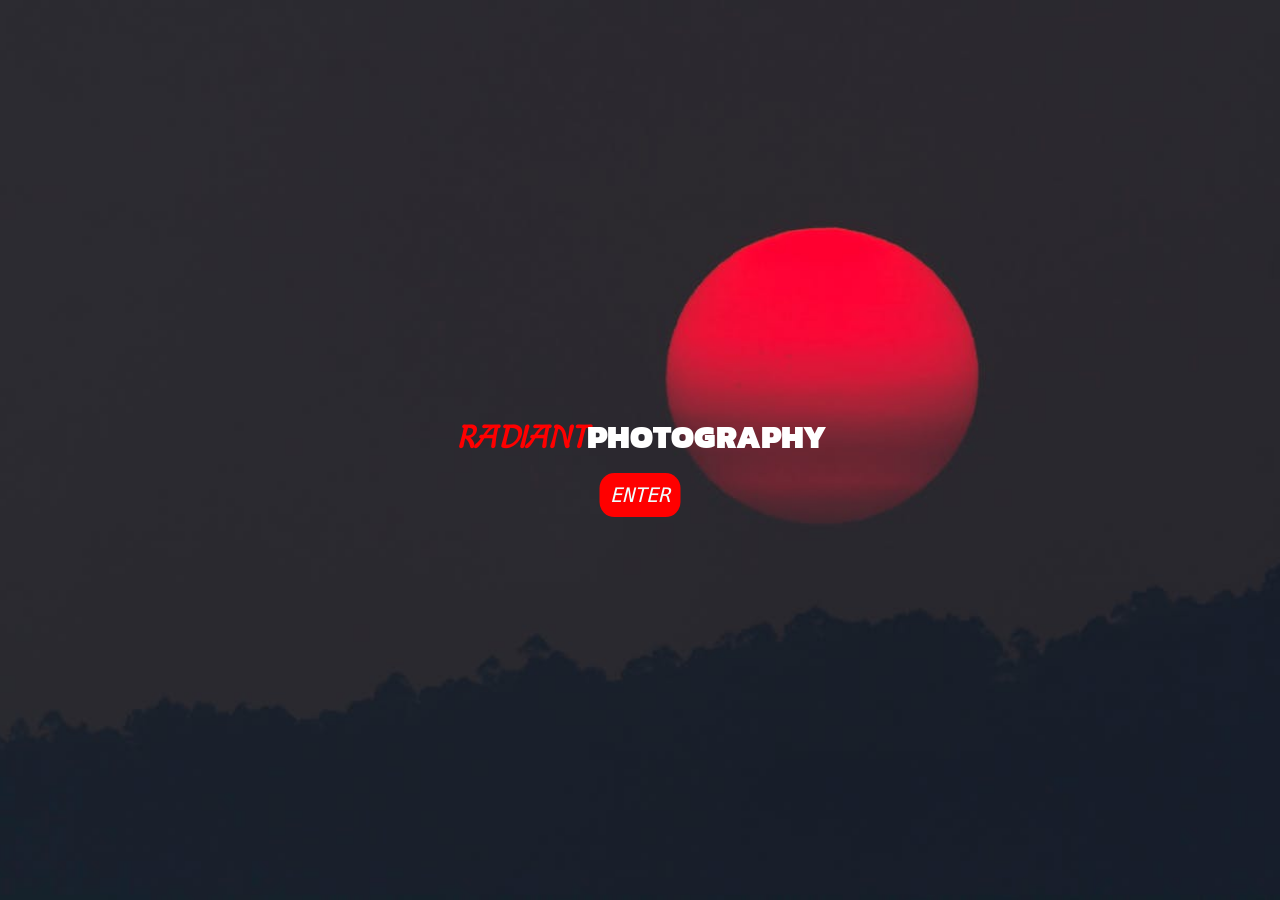
<file: index.html>
<!DOCTYPE html>
<html lang="en">
<head>
    <meta charset="UTF-8">
    <meta http-equiv="X-UA-Compatible" content="IE-edge">
    <meta name="viewport" content="width=device-width, initial-scale=1.0">
    <title>RadiantPhotography</title>
    <link rel="stylesheet" href="style.css">
    <!---fonts-->
    <link rel="preconnect" href="https://fonts.googleapis.com">
    <link rel="preconnect" href="https://fonts.gstatic.com" crossorigin>
    <link href="https://fonts.googleapis.com/css2?family=Playwrite+IN:wght@100..400&display=swap" rel="stylesheet">

</head>
<body>
    <div class="Upper_section">
        <div class="Content">
         <h1>RADIANT<span>PHOTOGRAPHY</span></h1>  
         <a href="index2.html">Enter</a>  
        </div>
     
        
    </div>
    
</body>
</html>
</file>
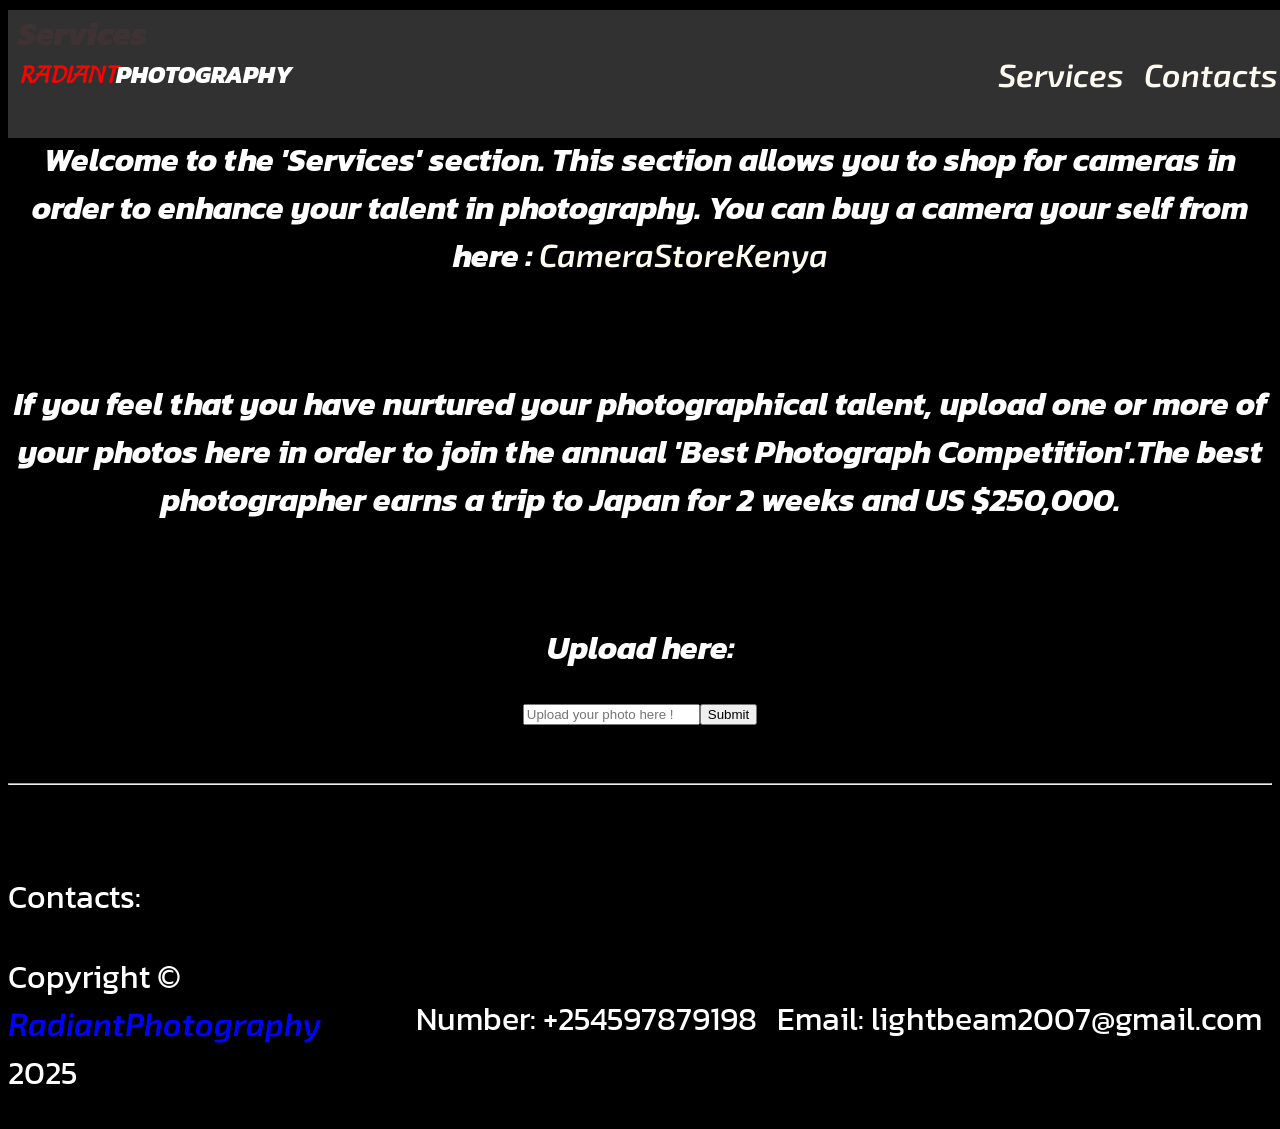
<file: index3.html>
<!DOCTYPE html>
<html lang="en">
<head>
    <meta charset="UTF-8">
    <meta name="viewport" content="width=device-width, initial-scale=1.0">
    <title>Services</title>
    <link rel="stylesheet" href="style3.css">

    <div class="Head">
        <nav class="CONTENT">
            <h1>RADIANT<span>PHOTOGRAPHY</span></h1>
            <ul>
                <li>
                    <a href="#">Services</a>
                </li>
                <li>
                    <a href="#">Contacts</a>
                </li>
            </ul> 
        </nav>
    </div>
    
</head>
<body>
    <div class ="services">
        <h1>Services</h1>
        <br>
        <br>
        <p>Welcome to the 'Services' section. This section allows you to shop for cameras in order to enhance your talent in photography. You can buy a camera your self from here : <a href="https://camerastoreke.co.ke/">CameraStoreKenya</a></p>
        <br>
        <br>
        <p> If you feel that you have nurtured your photographical talent, upload one or more of your photos here in order to join the 
        annual 'Best Photograph Competition'.The best photographer earns a trip to Japan for 2 weeks and  US $250,000.</p>
        <br>
        <br>
        <p>
        Upload here:
        <form inputmode="input" class="input">
        <input type="Photo" placeholder="Upload your photo here !"  >
        <input type="submit"  placeholder="Submit your photo(s) here !!!!">
        </form>
        
        </p>
    </div>
    <br>
    <hr>
    <div class="Copyright">
        <br>
        <p>Contacts:
            <ul>
                <li>
                    
                </li>
                <li>Number: +254597879198</li>
                <li>Email: lightbeam2007@gmail.com</li>
            </ul>
        </p>
        <p>Copyright © <a href="index.html">RadiantPhotography</a> 2025</p>
    </div>
</body>
</html>
</file>
<file: style.css>
@import url('https://fonts.googleapis.com/css2?family=Kanit:ital,wght@0,100;0,200;0,300;0,400;0,500;0,600;0,700;0,800;0,900;1,100;1,200;1,300;1,400;1,500;1,600;1,700;1,800;1,900&display=swap');
@import url('https://fonts.googleapis.com/css2?family=Macondo&display=swap');
@import url('https://fonts.googleapis.com/css2?family=Exo+2:ital,wght@1,427&display=swap');

body,html {
    margin: 0;
    padding: 0;
    width:100%;
    height: 100%;  
    font-family: "Kanit";  
    
}

.Upper_section{
    margin: 0;
    padding: 0;
    width: 100%;
    height: 100%;
    justify-content: center;;
    background-image: url(Img1.jpg);
    background-size: cover;
    background-position: center;
    background-repeat: no-repeat;
    background-attachment: fixed;
    overflow: visible;
    position: relative;
    text-align: center;
}

.Content{
    position: absolute;
    top: 50%;
    left: 50%;
    transform: translate(-50%,-50%);
    text-transform: uppercase;
   
}
.Content a{
    background: red;
    border: 10px;
    border-color: whitesmoke;
    padding: 10px;
    color: azure;
    text-decoration: none;
    font-style: oblique;
    font-family: monospace;
    border-radius: 15px;
    font-size: x-large;

}
h1{
    font-style: oblique;
    font-family: "Macondo";
    font-size: xx-large;
    font-weight: 900;
    color: red;
}
h1 span{
    color: white;
    font-style: initial;
    font-family: "Kanit";
}
.Content a :hover{
    background-color: cornsilk;
    color: blueviolet;
}
</file>
<file: style3.css>
@import url('https://fonts.googleapis.com/css2?family=Kanit:ital,wght@0,100;0,200;0,300;0,400;0,500;0,600;0,700;0,800;0,900;1,100;1,200;1,300;1,400;1,500;1,600;1,700;1,800;1,900&display=swap');
@import url('https://fonts.googleapis.com/css2?family=Macondo&display=swap');
@import url('https://fonts.googleapis.com/css2?family=Exo+2:ital,wght@1,427&display=swap');

body{
    background: black;
    overflow: visible;
    overflow-x: hidden;
}


nav{
    width: 100%;
    display: flex;
    justify-content: space-between;
    align-items: center;
    float: left;
    height: 8rem;
    background: rgba(53, 52, 52, 0.945);
    position: fixed;
}
ul{
    display: flex;
    float: right;
}
ul li{
    list-style: none;
    margin: 10px;
}
a{
    font-weight: 600;
    font-family:"Exo 2";
    color: floralwhite;
    font-style: oblique;
    font-size: xx-large;
    text-decoration: none;
    border: 1px rgb(14, 13, 13);
    border-radius: 30px;
    border-style: none;
    display: inline-block;
}
h1{
    font-weight: 600;
    color: red;
    font-family:"Macondo";
    font-style: oblique;
    margin: 10px;
}
h1 span{
    font-family: "Kanit";
    color: white;
    font-style: italic;
    font-weight: 750;
}

.services {
    color: white;
    background-color: black;
    align-items: center;
    display: contents;
    justify-content: center;
    font-style: italic;
}
    
.services h1{
    font-size: xx-large;
    font-family: "Kanit";
    font-weight: 800;
    color:  crimson;
}
.services p{
    color: white;
    font-family: "Kanit";
    font-size: xx-large; 
    background-color: black;
    font-weight: bold;
    text-align: center;

}

/*copyright*/
.Copyright{
    color: white;
    font-size: xx-large;
    font-family: "Kanit";
}
.Copyright a{
    color: blue;
}
.input{
    display: flex;
    justify-content: center;
    padding-inline: 3px;
}
.Copyright img{
    width: 50%;
    height: 100%;
}
</file>
